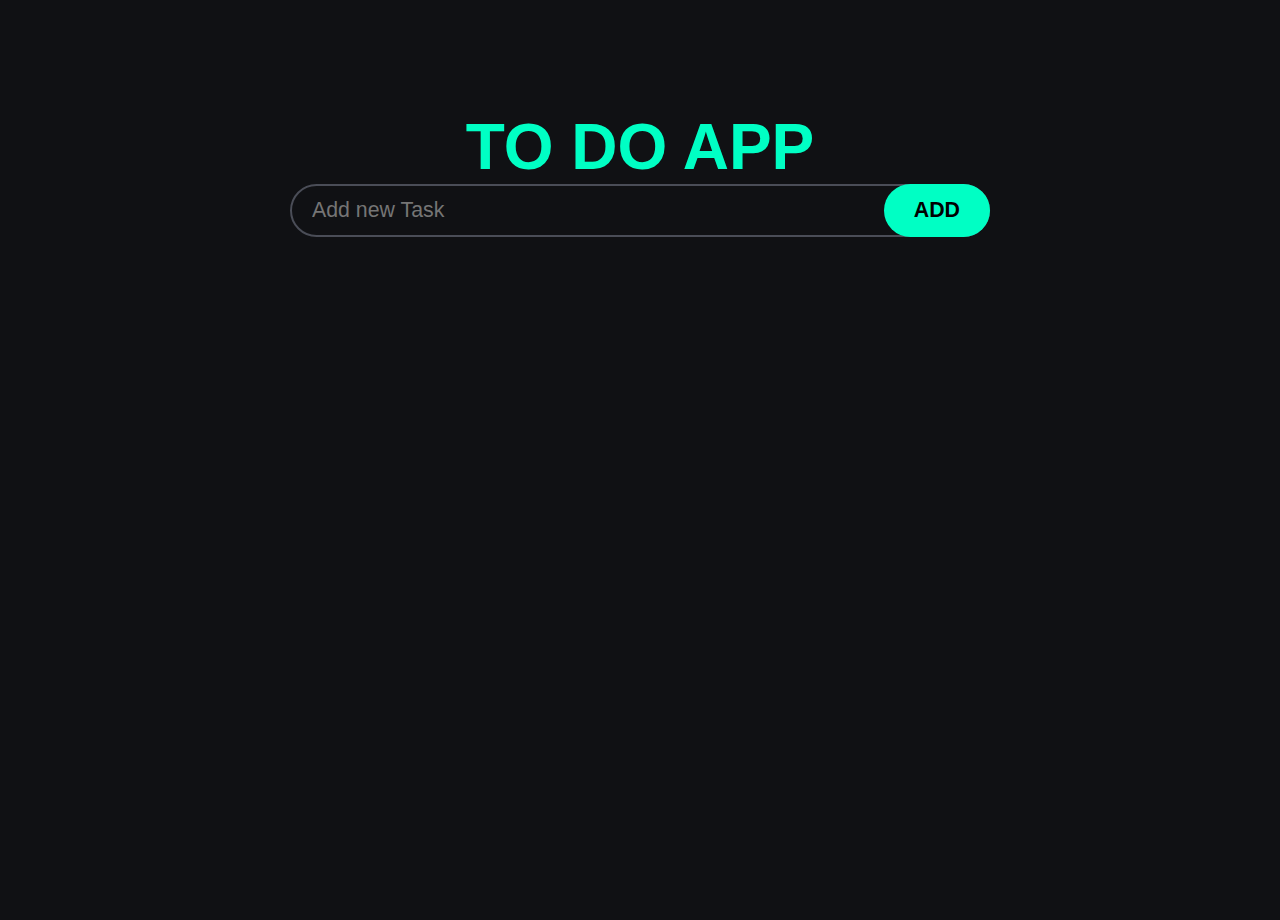
<file: to_do_v2/index.html>
<!DOCTYPE html>
<html lang="en">
  <head>
    <meta charset="UTF-8" />
    <meta name="viewport" content="width=device-width, initial-scale=1.0" />
    <title>Todo App</title>
    <link rel="stylesheet" href="style.css" />
  </head>
  <body>
    <h1>To Do App</h1>
    <div class="wrapper">
      <form action="">
        <input
          id="todo_input"
          type="text"
          placeholder="Add new Task"
          autocomplete="off"
        />
        <button id="add_button">ADD</button>
      </form>

      <ul id="todo_list">
        <!-- 
        <li class="todo">
          <input type="checkbox" id="todo_1" />
          <label class="custom_checkbox" for="todo_1">
            <svg fill="transparent"
              xmlns="http://www.w3.org/2000/svg"
              height="24px"
              viewBox="0 -960 960 960"
              width="24px"
              fill="#5f6368"
            >
              <path d="M382-240 154-468l57-57 171 171 367-367 57 57-424 424Z" />
            </svg>
          </label>
          <label for="todo_1" class="todo_text">
            todo Project with html, css and javascript
          </label>
          <button class="delete_button">
            <svg
              fill="var(--secondary-color)"
              xmlns="http://www.w3.org/2000/svg"
              height="24px"
              viewBox="0 -960 960 960"
              width="24px"
              fill="#5f6368"
            >
              <path
                d="M280-120q-33 0-56.5-23.5T200-200v-520h-40v-80h200v-40h240v40h200v80h-40v520q0 33-23.5 56.5T680-120H280Zm400-600H280v520h400v-520ZM360-280h80v-360h-80v360Zm160 0h80v-360h-80v360ZM280-720v520-520Z"
              />
            </svg>
          </button>
        </li>
        <li class="todo">
          <input type="checkbox" id="todo_2" />
          <label class="custom_checkbox" for="todo_2">
            <svg fill="transparent"
              xmlns="http://www.w3.org/2000/svg"
              height="24px"
              viewBox="0 -960 960 960"
              width="24px"
              fill="#5f6368"
            >
              <path d="M382-240 154-468l57-57 171 171 367-367 57 57-424 424Z" />
            </svg>
          </label>
          <label for="todo_2" class="todo_text">
            todo Project with html, css and javascript
          </label>
          <button class="delete_button">
            <svg
              fill="var(--secondary-color)"
              xmlns="http://www.w3.org/2000/svg"
              height="24px"
              viewBox="0 -960 960 960"
              width="24px"
              fill="#5f6368"
            >
              <path
                d="M280-120q-33 0-56.5-23.5T200-200v-520h-40v-80h200v-40h240v40h200v80h-40v520q0 33-23.5 56.5T680-120H280Zm400-600H280v520h400v-520ZM360-280h80v-360h-80v360Zm160 0h80v-360h-80v360ZM280-720v520-520Z"
              />
            </svg>
          </button>
        </li> -->
      </ul>
    </div>
    <script src="script.js" defer></script>
  </body>
</html>
</file>
<file: to_do_v2/style.css>
:root {
  --background: #101114;
  --primary-color: #1c1d20;
  --secondary-color: #4a4d57;
  --accent-color: #00ffc4;
  --text-color: #f9f9f9;
}
* {
  margin: 0;
  padding: 0;
}
html {
  font-family: "Segoe UI", Tahoma, Geneva, Verdana, sans-serif;
  font-size: 16pt;
  color: var(--text-color);
}
body {
  min-height: 100vh;
  padding: 10px;
  background-color: var(--background);
  display: flex;
  flex-direction: column;
  align-items: center;
}
h1 {
  margin-top: 100px;
  margin-bottom: 20-px;
  font-size: 3rem;
  font-weight: 800;
  text-transform: uppercase;
  text-align: center;
  color: var(--accent-color);
}
.wrapper {
  width: 700px;
  max-width: 100%;
  display: flex;
  flex-direction: column;
  gap: 10px;
}
#todo_input {
  flex: 1;
  box-sizing: border-box;
  padding: 12px 20px;
  width: 100%;
  background: none;
  border: 2px solid var(--secondary-color);
  border-radius: 1000px;
  font: inherit;
  color: var(--text-color);
  caret-color: var(--accent-color);
}

#todo_input:focus {
  outline: none;
}
form {
  position: relative;
}

#add_button {
  position: absolute;
  top: 0;
  right: 0;

  background-color: var(--accent-color);
  height: 100%;
  padding: 0 30px;
  border: none;
  border-radius: 1000px;
  font: inherit;
  font-weight: 600;
  counter-reset: var(--background);
  cursor: pointer;
}
.todo {
  margin-bottom: 10px;
  padding: 0 16px;
  background-color: var(--primary-color);
  border-radius: 15px;
  display: flex;
  align-items: center;
}
.todo .todo_text {
  padding: 15px;
  padding-right: 0;
  flex-grow: 1;
  transition: 200ms ease;
}
.delete_button {
  padding: 3px;
  background: none;
  border: none;
  display: flex;
  justify-content: center;
  align-items: center;
  cursor: pointer;
}
.delete_button:hover svg {
  transition: 200ms ease;
}
.delete_button:hover svg {
  fill: #ff0033;
}
.custom_checkbox {
  border: 2px solid var(--accent-color);
  border-radius: 50%;
  min-height: 20px;
  min-width: 20px;
  display: flex;
  justify-content: center;
  align-items: center;
  flex-shrink: 0;
  transition: 200ms ease;
  cursor: pointer;
}
input[type="checkbox"]:checked ~ .custom_checkbox {
  background-color: var(--accent-color);
}
input[type="checkbox"]:checked ~ .custom_checkbox svg {
  fill: var(--primary-color);
}
input[type="checkbox"]:checked ~ .todo_text {
  text-decoration: line-through;
  color: var(--secondary-color);
}
input[type="checkbox"] {
  display: none;
}
@media (max-width: 500px) {
  html {
    font-size: 12pt;
  }
  #add_button {
    position: unset;
    width: 100%;
    margin-top: 10px;
    padding: 15px;
    height: auto;
  }
  h1{
    margin-top: 50px;
    font-size: 15vw;
  }
}
</file>
